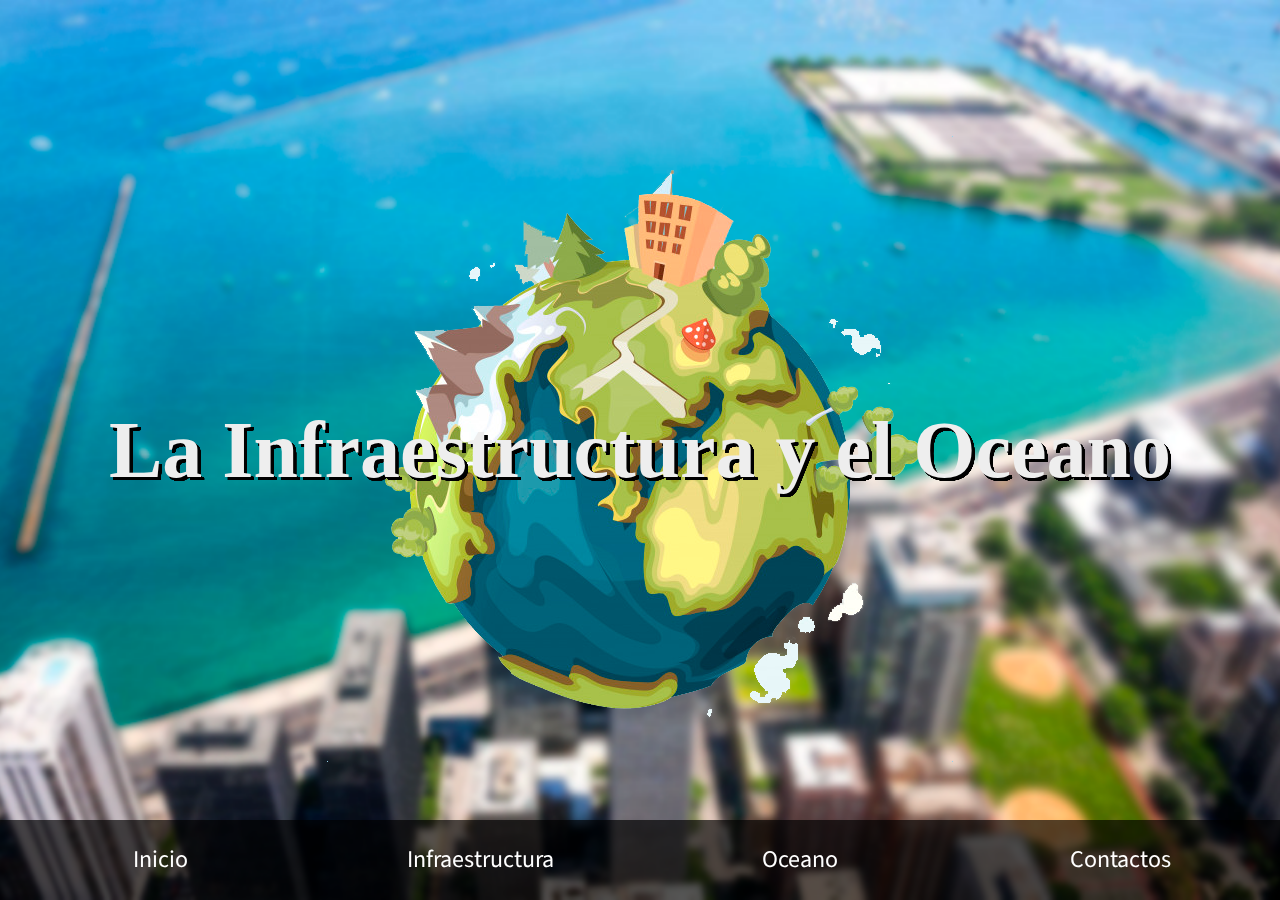
<file: index.html>
<!DOCTYPE html>
<html lang="esp">
    <head>
        <meta charset="UTF-8">
        <meta name="viewport" content="width=device-width, initial-scale=1.0">
        <title>Inicio Pro</title>
        <link rel="stylesheet" href="CSS/inicio.css">
        <link rel="preconnect" href="https://fonts.gstatic.com">
<link href="https://fonts.googleapis.com/css2?family=Source+Sans+Pro:wght@600&display=swap" rel="stylesheet">
    </head>
    <body>
        <header id="header">
            <nav class="nav">
                <ul class="nav__ul">
                    <li class="nav__ul-li"><a href="index.html">Inicio</a></li>
                    <li class="nav__ul-li"><a href="inicio1.html">Infraestructura</a></li>
                    <li class="nav__ul-li"><a href="index2.html">Oceano</a></li>
                    <li class="nav__ul-li"><a href="contacto.html">Contactos</a></li>
                </ul>
            </nav>
        </header>
        <main>
            <section class="principal">
                <h1><span>La Infraestructura</span> y <span>el Oceano</span></h1>
                <figure class="logo">
                    <img src="images/logo.png" alt="Infraestructura y Oceano">
                </figure>
            </section>
        </main>
    </body>
</html>
</file>
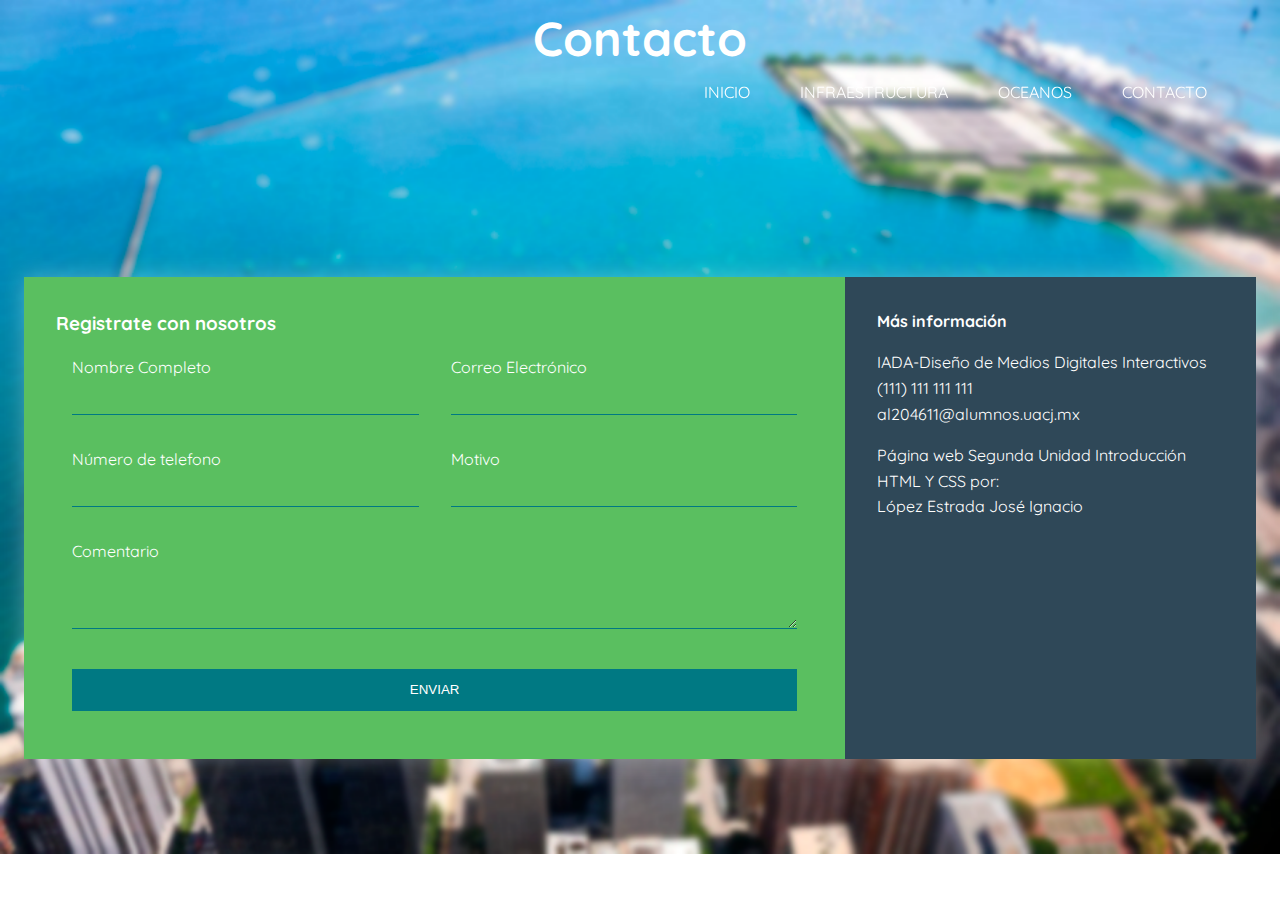
<file: contacto.html>
<!DOCTYPE html>
<html lang="en">

<head>
    <meta charset="UTF-8">
    <meta http-equiv="X-UA-Compatible" content="IE=edge">
    <meta name="viewport" content="width=device-width, initial-scale=1.0">
    <title>contacto</title>
    <link href="https://fonts.googleapis.com/css?family=Quicksand" rel="stylesheet">
    <link rel="stylesheet" href="https://use.fontawesome.com/releases/v5.8.1/css/all.css"
        integrity="sha384-50oBUHEmvpQ+1lW4y57PTFmhCaXp0ML5d60M1M7uH2+nqUivzIebhndOJK28anvf" crossorigin="anonymous">
    <link rel="stylesheet" href="https://cdnjs.cloudflare.com/ajax/libs/animate.css/3.7.0/animate.min.css">
    <link rel="stylesheet" href="CSS/main.css">
</head>

<body>
    <header class="header">
        <nav>
            <ul class="nav">
                <li class="lista"><a href="index.html">INICIO</a></li>
                <li class="lista"><a href="inicio1.html">INFRAESTRUCTURA</a></li>
                <li class="lista"><a href="index2.html">OCEANOS</a></li>
                <li class="lista"><a href="contacto.html">CONTACTO</a></li>
            </ul>
        </nav>
    </header>

    <div class="content">

        <h1 class="logo">Contacto </h1>

        <div class="contact-wrapper animated bounceInUp">
            <div class="contact-form">
                <h3>Registrate con nosotros</h3>
                <form action="">
                    <p>
                        <label>Nombre Completo</label>
                        <input type="text" name="fullname">
                    </p>
                    <p>
                        <label>Correo Electrónico</label>
                        <input type="email" name="email">
                    </p>
                    <p>
                        <label>Número de telefono</label>
                        <input type="tel" name="phone">
                    </p>
                    <p>
                        <label>Motivo</label>
                        <input type="text" name="affair">
                    </p>
                    <p class="block">
                        <label>Comentario</label>
                        <textarea name="message" rows="3"></textarea>
                    </p>
                    <p class="block">
                        <button>
                            Enviar
                        </button>
                    </p>
                </form>
            </div>
            <div class="contact-info">
                <h4>Más información</h4>
                <ul>
                    <li><i class="fas fa-map-marker-alt"></i>IADA-Diseño de Medios Digitales Interactivos</li>
                    <li><i class="fas fa-phone"></i> (111) 111 111 111</li>
                    <li><i class="fas fa-envelope-open-text"></i> al204611@alumnos.uacj.mx</li>
                </ul>
                <p>Página web Segunda Unidad Introducción HTML Y CSS por: <br> López Estrada José Ignacio</p>
            </div>
        </div>

    </div>
</body>

</html>
</file>
<file: CSS/inicio.css>
html{
    font-size:62.5%;
}
*{
    box-sizing: border-box;
    padding: 0;
    margin: 0;
}
body{
    min-height: 100vh;
}
/*Header*/
#header{
    background: #000a;
    width: 100%;
    height: 80px;
    position: fixed;
    bottom: 0;
    z-index: 2;
}
/*Nav*/
.nav{
    width: 100%;
    height: 80px;
}
.nav__ul{
    width: inherit;
    height: 100%;
    display: grid;
    grid-template: 80px / repeat(4,25%);
}
.nav__ul-li{
   display: inline-block;
   width: 100%;
   height: 100%;
}
.nav__ul-li:hover{
    background: rgb(112, 173, 46);
}
.nav__ul-li a{
    display: block;
    width: 100%;
    height: 100%;
    text-align: center;
    line-height: 80px;
    text-decoration: none;
    font-size: 2.4rem;
    color: #fff;
    font-family: 'Source Sans Pro', sans-serif;
}
/*Seccion principal*/
.principal{
    width: 100%;
    min-height: 100vh;
    background-image: url(../images/InfraestructuraOceano.png);
    background-repeat: no-repeat;
    background-size: cover;
    background-position: center;
    display: flex;
    flex-direction: column;
    justify-content: center;
    align-items: center;
    position: relative;
    pointer-events: none;
    user-select: none;
}
h1{
    font-size: 8rem;
    position: absolute;
    color: #eee;
    text-shadow: 3px 3px #000,3px 3px #000,3px 3px #000,3px 3px #000,3px 3px #000,3px 3px #000,3px 3px #000,3px 3px #000,3px 3px #000,3px 3px #000,3px 3px #000,3px 3px #000,3px 3px #000;

}
</file>
<file: CSS/main.css>
* {
    box-sizing: border-box;
    margin: 0px;
}

body {
    background-image: url(/images/InfraestructuraOceano.png);
    color: #fff;
    background-repeat: no-repeat;
    background-size: cover;
    line-height: 1.6;
    font-family: 'Quicksand', sans-serif;
    padding: 0 1.5em;
}

.header{
    margin-top: 30px;
    display: flex;
    float: right;
    width: 100%;
    height: 150px;
    background-color: #5abf6100;
    position: fixed;
}

.header ul{
    margin-top: 50px;
    display: flex;
    margin-left: 630px;
}
.header li{
    margin-left: 50px;
    text-decoration: none;
    list-style: none;
}
.header a{
    text-decoration: none;
    color: white;
}
.container {
    max-width: 1170px;
    margin-left: auto;
    margin-right: auto;
    padding: 1.5em;
}

ul {
    list-style: none;
    padding: 0;
}

.logo {
    text-align: center;
    font-size: 3em;
}

.logo span {
    color: #007983;
}

.contact-wrapper {
    margin-top: 200px;
    box-shadow: 0 0 20px 0 rgba(255, 255, 255, .3);
}

.contact-wrapper > * {
    padding: 1em;
}

.contact-form {
    background: #5ABF60;
}

.contact-form form {
    display: grid;
    grid-template-columns: 1fr 1fr;
}

.contact-form form label {
    display: block;
}

.contact-form form p {
    margin: 0;
    padding: 1em;
}

.contact-form form .block {
    grid-column: 1 / 3;
}

.contact-form form button,
.contact-form form input,
.contact-form form textarea {
    width: 100%;
    padding: .7em;
    border: none;
    background: none;
    outline: 0;
    color: #fff;
    border-bottom: 1px solid #007983;
}

.contact-form form button {
    background: #007983;
    border: 0;
    text-transform: uppercase;
    padding: 1em;
}

.contact-form form button:hover,
.contact-form form button:focus {
    background: #2F4858;
    color: #fff;
    transition: background-color 1s ease-out;
    outline: 0;
}

/* CONTACT INFO */
.contact-info {
    background: #2F4858;
}

.contact-info h4, .contact-info ul, .contact-info p {
    text-align: center;
    margin: 0 0 1rem 0;
}

/* LARGE SIZE */
@media(min-width: 700px) {
 
    .contact-wrapper {
        display: grid;
        grid-template-columns: 2fr 1fr;
    }
    .contact-wrapper > * {
        padding: 2em;
    }
    .contact-info h4,
    .contact-info ul,
    .contact-info p {
        text-align: left;
    }
}
</file>
